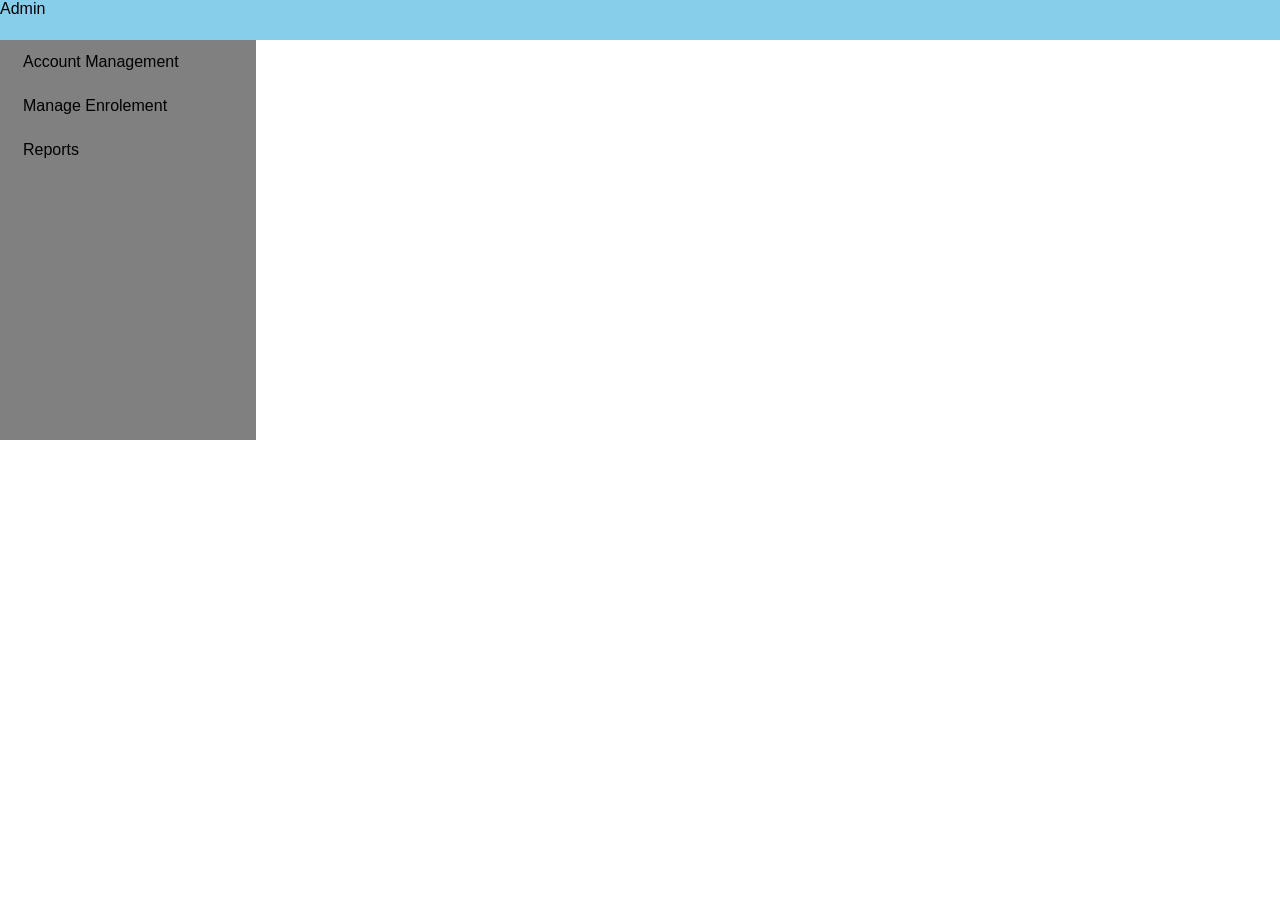
<file: index.html>
<!DOCYTPE html>
<html>
<head>
	<link type="text/css" rel="stylesheet" href="styles.css"/>

</head>
<body>
<div class="navigation">
  <div class="caption">Admin</div>
  <div class="profile"></div>
</div>
<div class="left-panel">
  <ul>
    <li>Account Management</li>
    <li>Manage Enrolement</li>
    <li>Reports</li>
  </ul>
</div>
<div class="main"></div>
<div class="footer"></div>

</body>
</html>
</file>
<file: styles.css>
*{
    box-sizing: border-box;
}
body{
  font-family: 'Helvetica', san-serif;
  padding: 0;
  margin: 0;
}
div{
  margin: 0px;
}

.navigation{
  height: 40px;
  background-color: skyblue;
  min-width: 800px;
  width: 100%;
  
}
.left-panel{
  background-color: grey;
  position: absolute;
  left: 0;
  height: 400px;
  width: 20%;
  float: left;
}
.main{
  height: 400px;
  width: 80%;
  float: right;
}
.footer{
  position: absolute;
  clear: both;
  width: 100%;
  min-width: 800px;
  height: 20px;
  bottom: 0;
}

ul{
  list-style: none;
  margin: 0;
  padding-left: 0;
}

li{
  text-align: left;
  padding-top: 10px;
  padding-left: 20px;
  padding-bottom: 10px;
  border: 3px solid grey;
}
li:hover{
  border-left: 3px solid gold;
  background-color: darkgrey;
}
</file>
